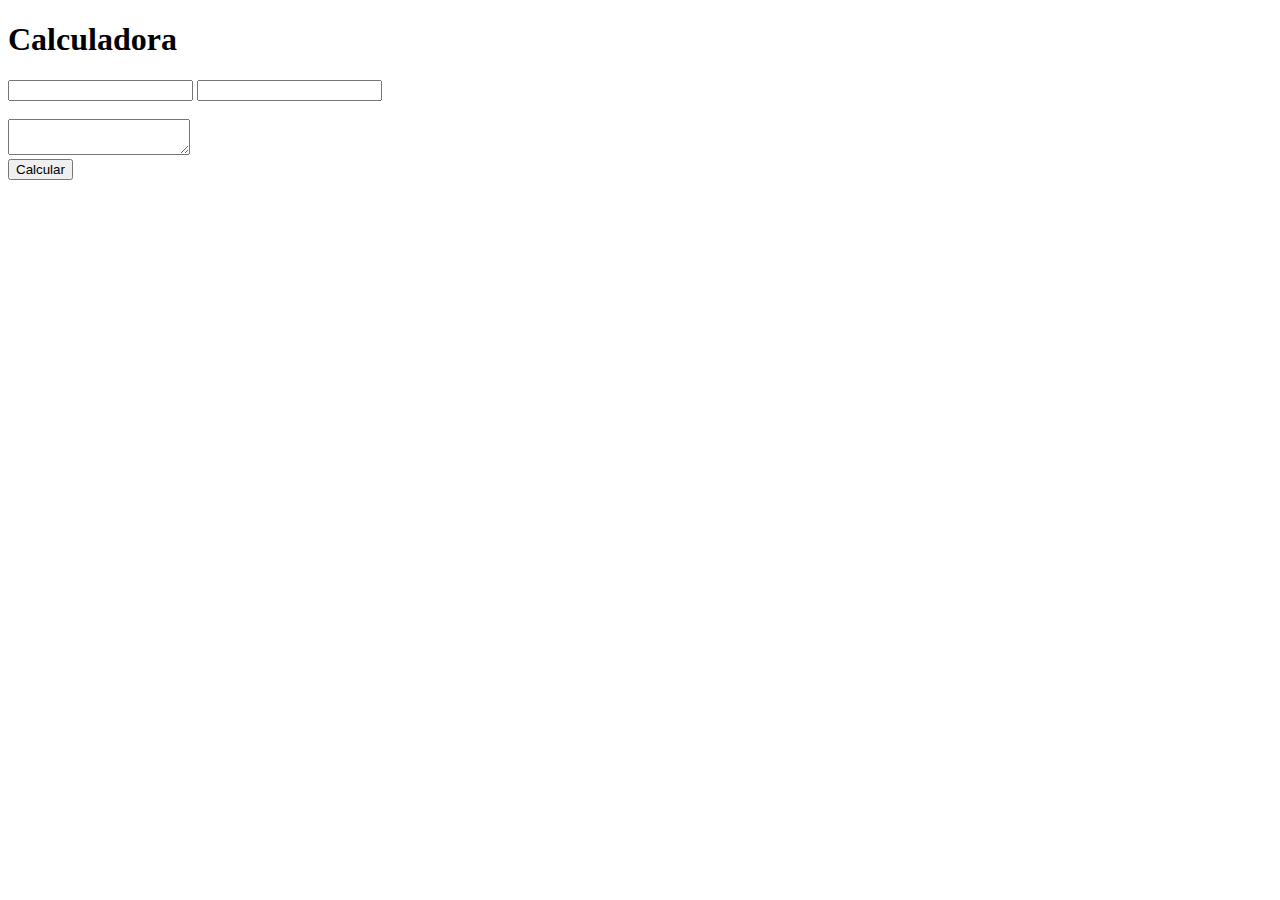
<file: calculadora/index.html>
<!DOCTYPE html>
<html lang="pt-br">
<head>
    <meta charset="UTF-8">
    <meta name="viewport" content="width=device-width, initial-scale=1.0">
    <title>Calculadora</title>
</head>
<body>
    <section> <!--Teste-->
        <h1>Calculadora</h1>
        <input type="number" id="n1">
        <input type="number" id="n2"> <br> <br>
        <textarea id="resultado"></textarea> <br>
        <button onClick="calcular()">Calcular</button>
    </section>
    <script>

    function calcular(){
        let n1 = parseFloat(document.getElementById("n1").value)
        let n2 = parseFloat(document.getElementById("n2").value)
        let resultado = n1 + n2
        let areaResultado = document.getElementById("resultado")

        areaResultado.textContent = resultado
    }

    </script>
</body>
</html>
</file>
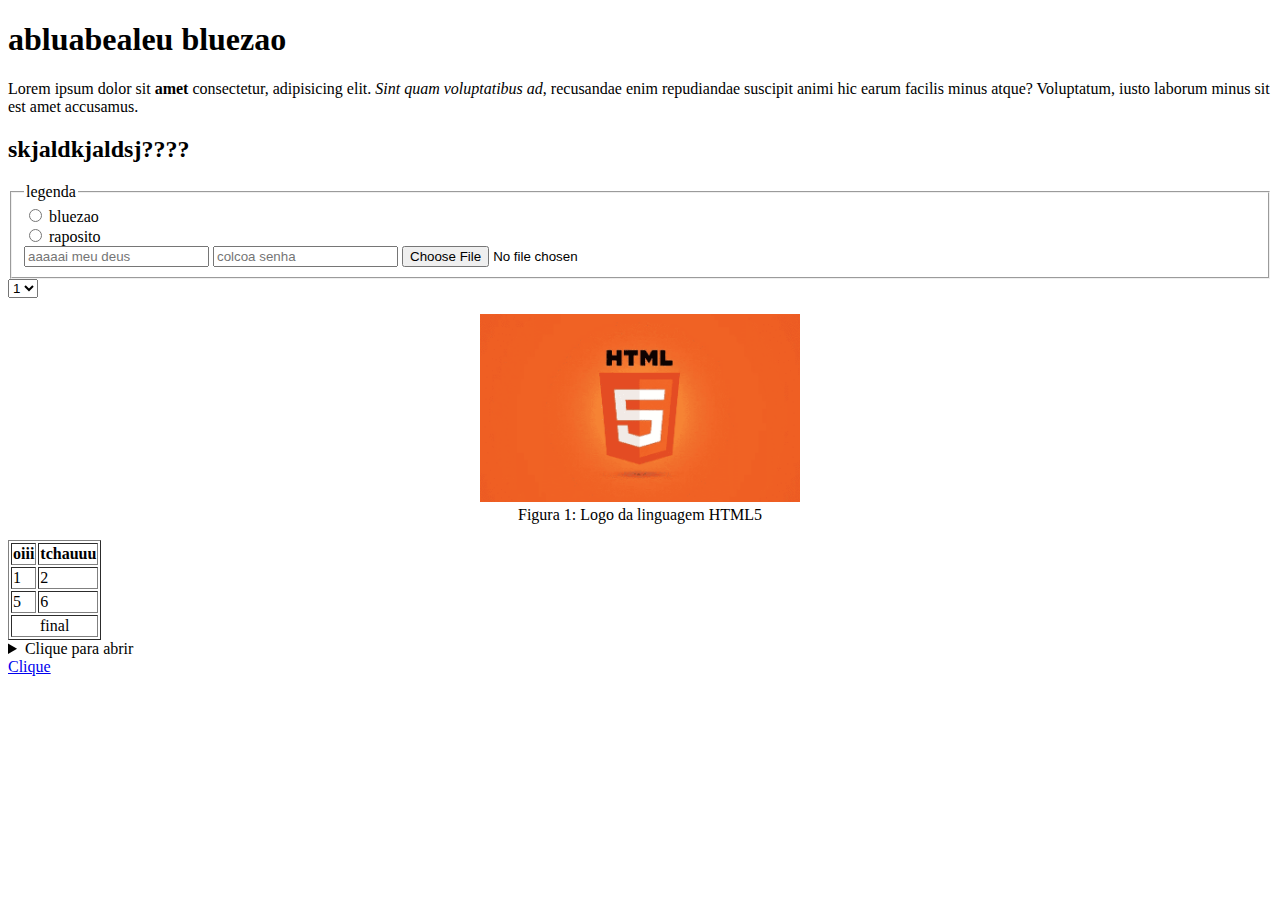
<file: formulario/index.html>
<!DOCTYPE html>
<html lang="pt-br">
<head>
    <meta charset="UTF-8">
    <meta name="viewport" content="width=device-width, initial-scale=1.0">
    <title>Título</title>
    <link rel="shortcut icon" href="favicon.ico" type="image/x-icon">
</head>
<body>
    <main>
        <section class="intro"> <!--Títulos, parágrafos, marcações-->
            <h1>abluabealeu bluezao</h1>
            <p>Lorem ipsum dolor sit <strong>amet</strong> consectetur, adipisicing elit. <em>Sint quam voluptatibus ad</em>, recusandae enim repudiandae suscipit animi hic earum facilis minus atque? Voluptatum, iusto laborum minus sit est amet accusamus.</p>
        </section>
        <section class="form"> <!--Formulários-->
            <h2>skjaldkjaldsj????</h2>
            <fieldset>
                <legend>legenda</legend>
                <form action=""> <!--Formulário em si-->
                    <input type="radio" value="r1" name="p" id="p1a"> <!--Formato-->
                    <label for="p1a">bluezao</label> <!--Legenda do input--> <br>
                    <input type="radio" value="r2" name="p" id="p2a"> <!--Para selecionar apenas um dos "radio", basta colocar o mesmo nome nos inputs-->
                    <label for="p2a">raposito</label>
                </form>
                <form action="">
                    <input type="text" name="t1" id="t1" placeholder="aaaaai meu deus">
                    <input type="password" placeholder="colcoa senha">
                    <input type="file" name="f" id="file">
                </form>
            </fieldset>
        </section>
        <section class="select"> <!--Dropdown, select-->
            <select name="" id="">
                <option value="1">1</option>
                <option value="2">2</option>
            </select>
        </section>
        <section class="img"> <!--img e figure-->
            <figure  style="text-align: center;">
                <img src="imagens/html5.png" alt="logo html" style="width: 20em;">
                <figcaption>Figura 1: Logo da linguagem HTML5</figcaption>
            </figure>
        </section>
        <section class="tabela"> <!--table, tr, td...-->
            <table border="1">
                <thead>
                    <tr>
                        <th>oiii</th>
                        <th>tchauuu</th>
                    </tr>
                </thead>
                <tr>
                    <td>1</td>
                    <td>2</td>
                </tr>
                <tr>
                    <td>5</td>
                    <td>6</td>
                </tr>
                <tfoot>
                    <tr>
                        <td colspan="2" style="text-align: center;">final</td>
                    </tr>
                </tfoot>
            </table>
        </section>
        <section class="lista"> <!--lista, ul, li, ol, details e summary-->
            <details>
                <summary>Clique para abrir</summary>
                <ul>
                    <li>1</li>
                    <li>2</li>
                </ul>
                <ol> <!--Lista Ordenada-->
                    <li>A</li>
                    <li>B</li>
                </ol>
            </details>
        </section>
        <footer>
            <a href="imagens/html5.png" target="_blank">Clique</a>
        </footer>
    </main>
</body>
</html>
</file>
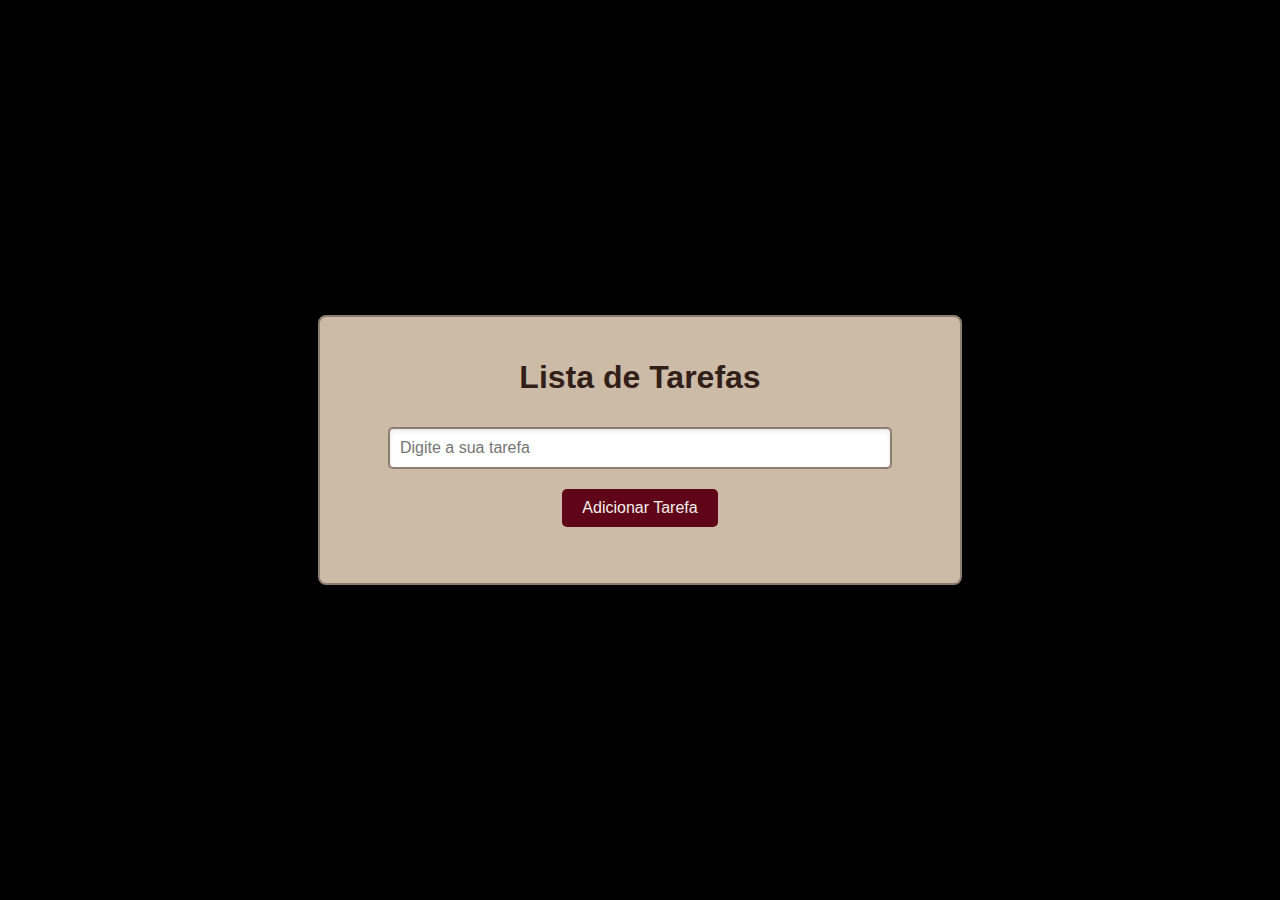
<file: lista de tarefas/index.html>
<!DOCTYPE html>
<html lang="pt-BR">
<head>
  <meta charset="UTF-8">
  <meta name="viewport" content="width=device-width, initial-scale=1.0">
  <title>Lista de Tarefas</title>
  <link rel="stylesheet" href="style.css">
</head>
<body>
  <div class="container">
    <h1>Lista de Tarefas</h1>
    <input type="text" id="inputTarefa" placeholder="Digite a sua tarefa">
    <button onclick="adicionarTarefa()">Adicionar Tarefa</button>
    <p id="atualizacao"></p>
    <ul id="listaTarefa"></ul>
  </div>

  <script src="script.js"></script>
</body>
</html>
</file>
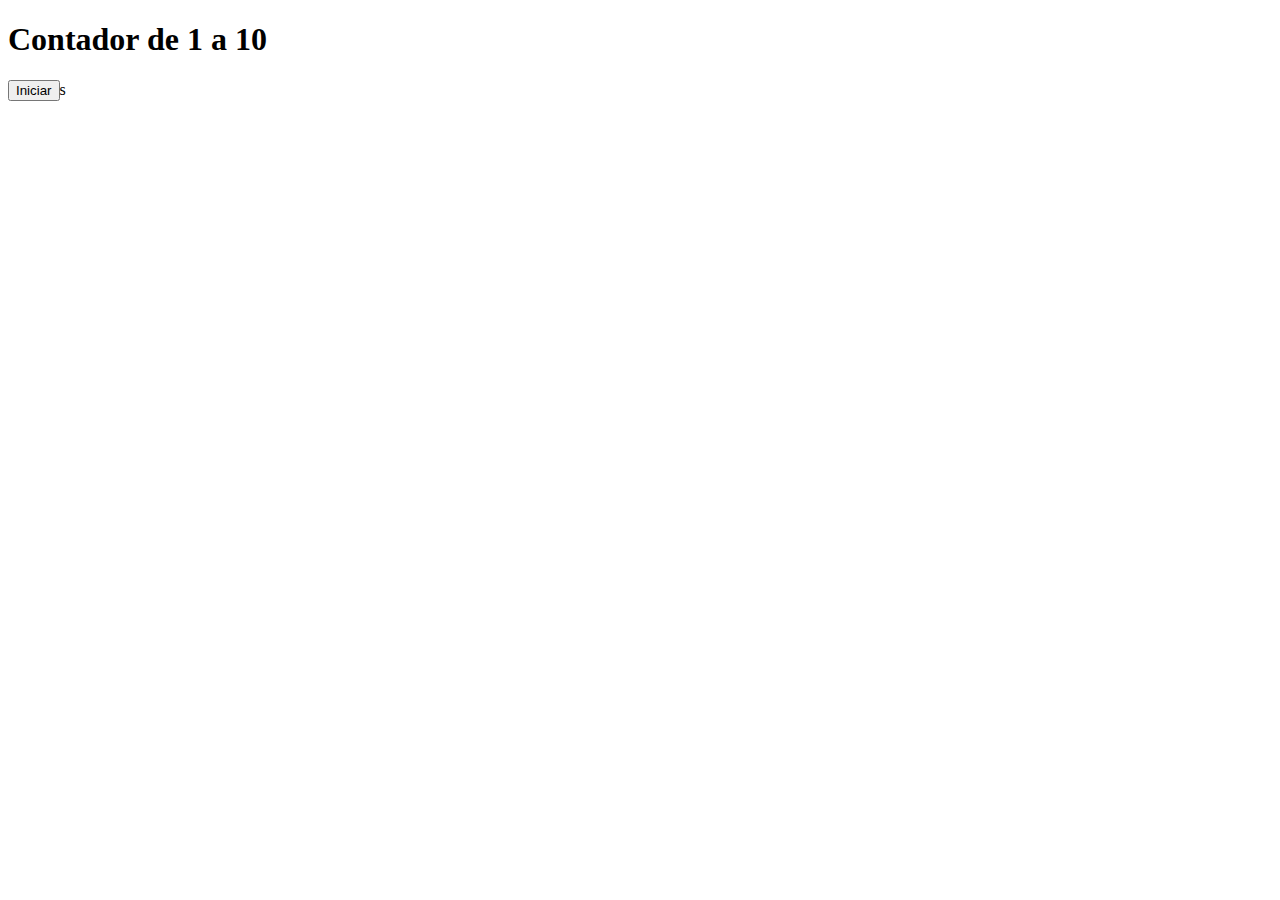
<file: exercicios js/contando 1-10/index.html>
<!DOCTYPE html>
<html lang="pt-br">
<head>
    <meta charset="UTF-8">
    <meta name="viewport" content="width=device-width, initial-scale=1.0">
    <title>Contando</title>
</head>
<body>
    <h1>Contador de 1 a 10</h1>
    <button onclick="iniciar()">Iniciar</button>s
    <p id="mensagem"></p>

    <script>
        function iniciar(){
            let mensagem = document.getElementById("mensagem")
            let texto = ""
            for (i = 1; i <= 10; i++){
                texto += i + ""
            }
            mensagem.textContent = texto
        }
    </script>
</body>
</html>
</file>
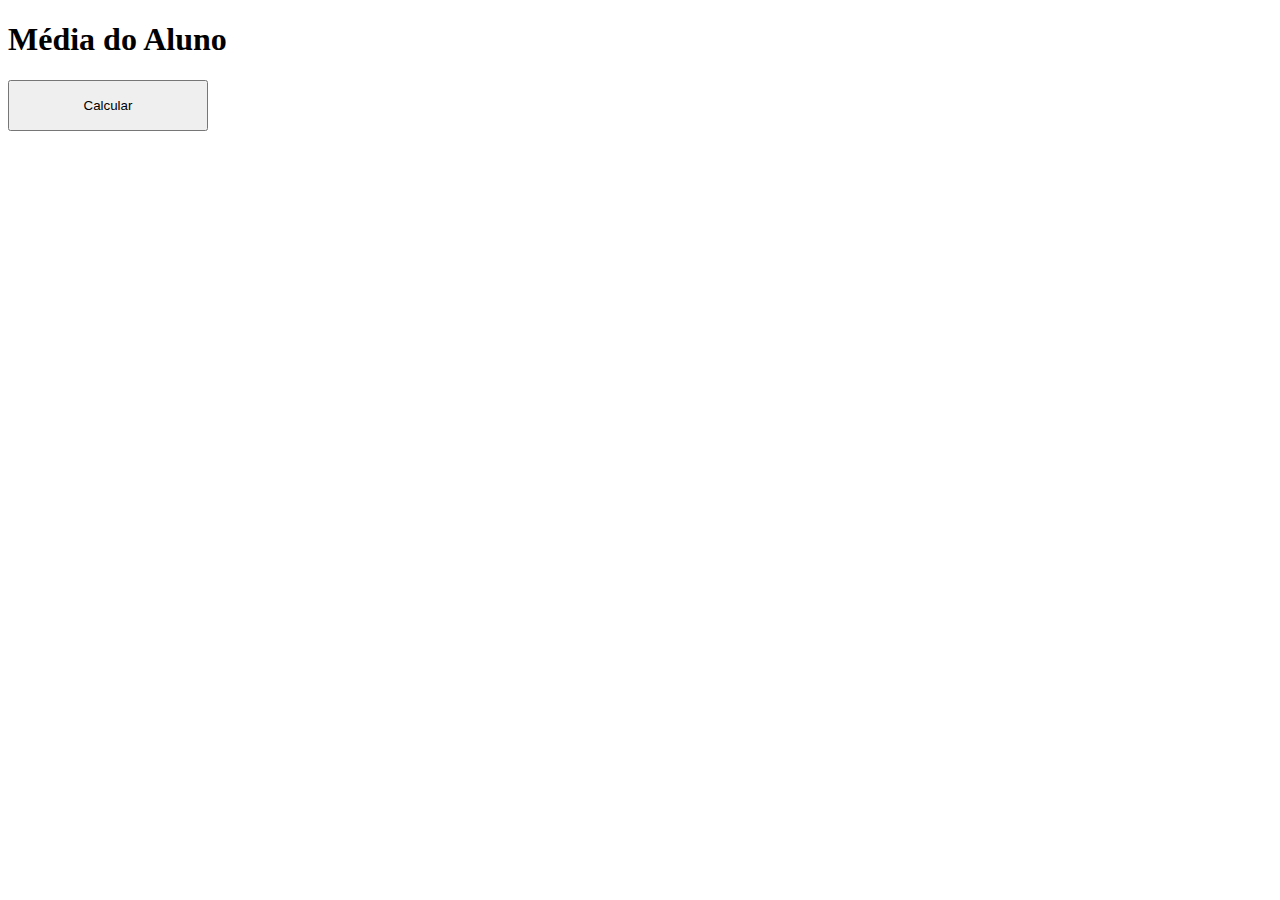
<file: exercicios js/media aluno/index.html>
<!DOCTYPE html>
<html lang="pt-br">
<head>
    <meta charset="UTF-8">
    <meta name="viewport" content="width=device-width, initial-scale=1.0">
    <title>Média do aluno</title>
    <style>
        button{
            padding: 1rem;
            width: 200px;
        }
    </style>
</head>
<body>
    <section>
        <h1>Média do Aluno</h1>
        <button onClick="calcular()">Calcular</button>
        <p id="resultado"></p>
        <p id="mensagem"></p>
    </section>
    <script>
        function calcular(){
            const nome = prompt("Digite o nome do aluno")
            let n1 = prompt("Digite a primeira nota")
            let n2 = prompt("Digite a segunda nota")
            let areaResultado = document.getElementById("resultado")
            let areaMensagem =  document.getElementById("mensagem")

            
            n1 = parseFloat(n1)
            n2 = parseFloat(n2)

            let media = (n1 + n2)/2
            
            if (isNaN(n1), isNaN(n2)){
                areaResultado.textContent = ("Insira dados válidos.")
            } else {
                areaResultado.textContent = (`A média do aluno ${nome} é ${media}`)
            }
            
            if (media < 7){
                areaMensagem.textContent = (`Aluno ${nome} abaixo da média. Reprovado.`)
                areaMensagem.style.color = "#eb4034"
            } else if (media === 7){
                areaMensagem.textContent = (`Aluno ${nome} na média. Aprovado.`)
                areaMensagem.style.color = "#ebcc34"
            } else {
                areaMensagem.textContent = (`Aluno ${nome} acima da média. Aprovado.`)
                areaMensagem.style.color = "#77eb34"
            }
        }
    </script>
</body>
</html>
</file>
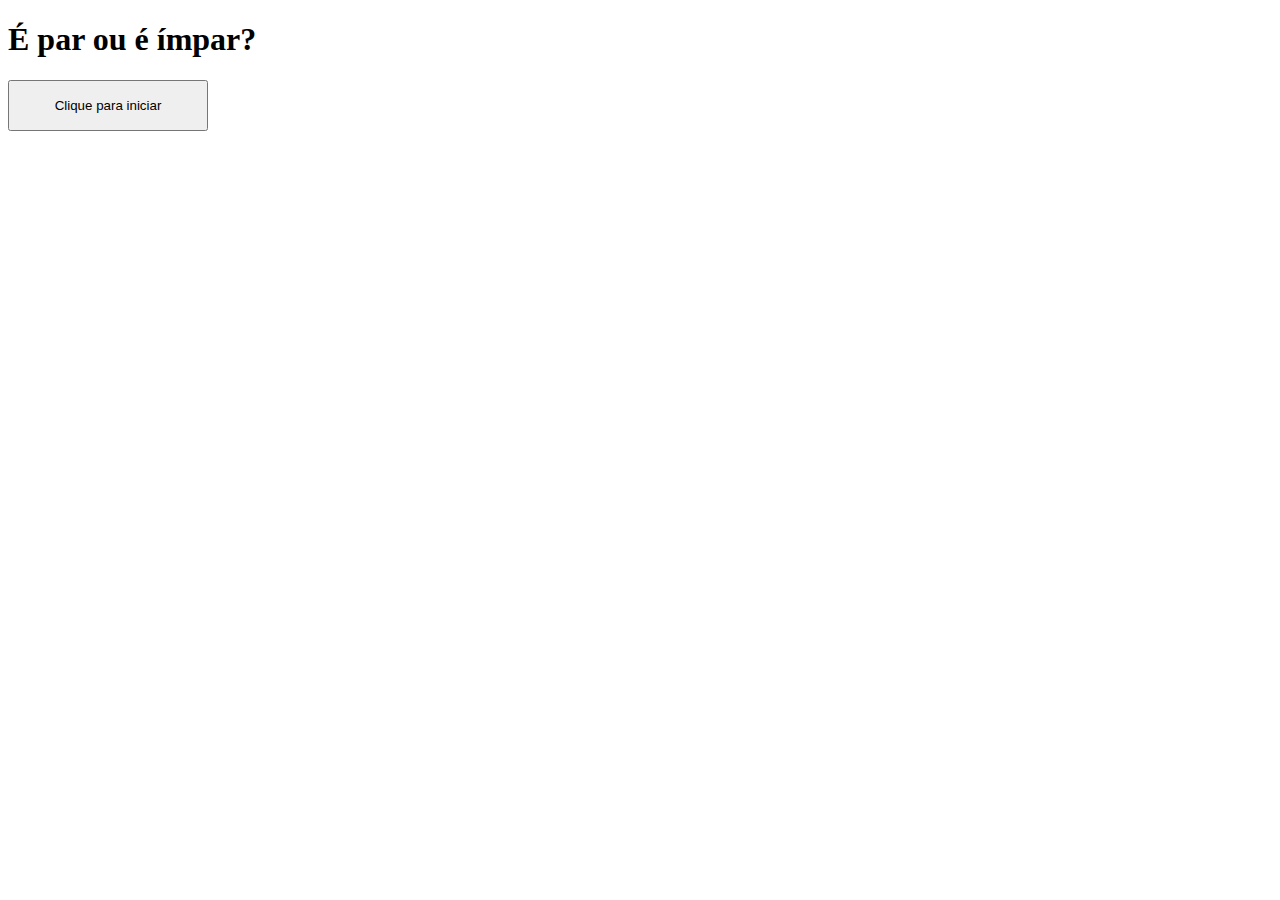
<file: exercicios js/par ou impar/index.html>
<!DOCTYPE html>
<html lang="pt-br">
<head>
    <meta charset="UTF-8">
    <meta name="viewport" content="width=device-width, initial-scale=1.0">
    <title>O número é par ou é ímpar</title>
    <style>
        button{
            padding: 1rem;
            width: 200px;
        }
    </style>
</head>
<body>
    <section>
        <h1>É par ou é ímpar?</h1>
        <button onClick="mensagem()">Clique para iniciar</button>
        <p id="areaMensagem"></p>
    </section>
    <script>
        function mensagem(){
            let mensagem = document.getElementById("areaMensagem")
            let n1 = prompt("Digite um número")
            n1 = parseFloat(n1)
            const resultado = n1/2

            if (isNaN(n1)){
                mensagem.textContent = "Inválido."
            } else if (n1 % 2 === 0) {
                mensagem.textContent = `O número ${n1} é par`
            } else {
                mensagem.textContent = `O número ${n1} é ímpar`
            }
        }
    </script>
</body>
</html>
</file>
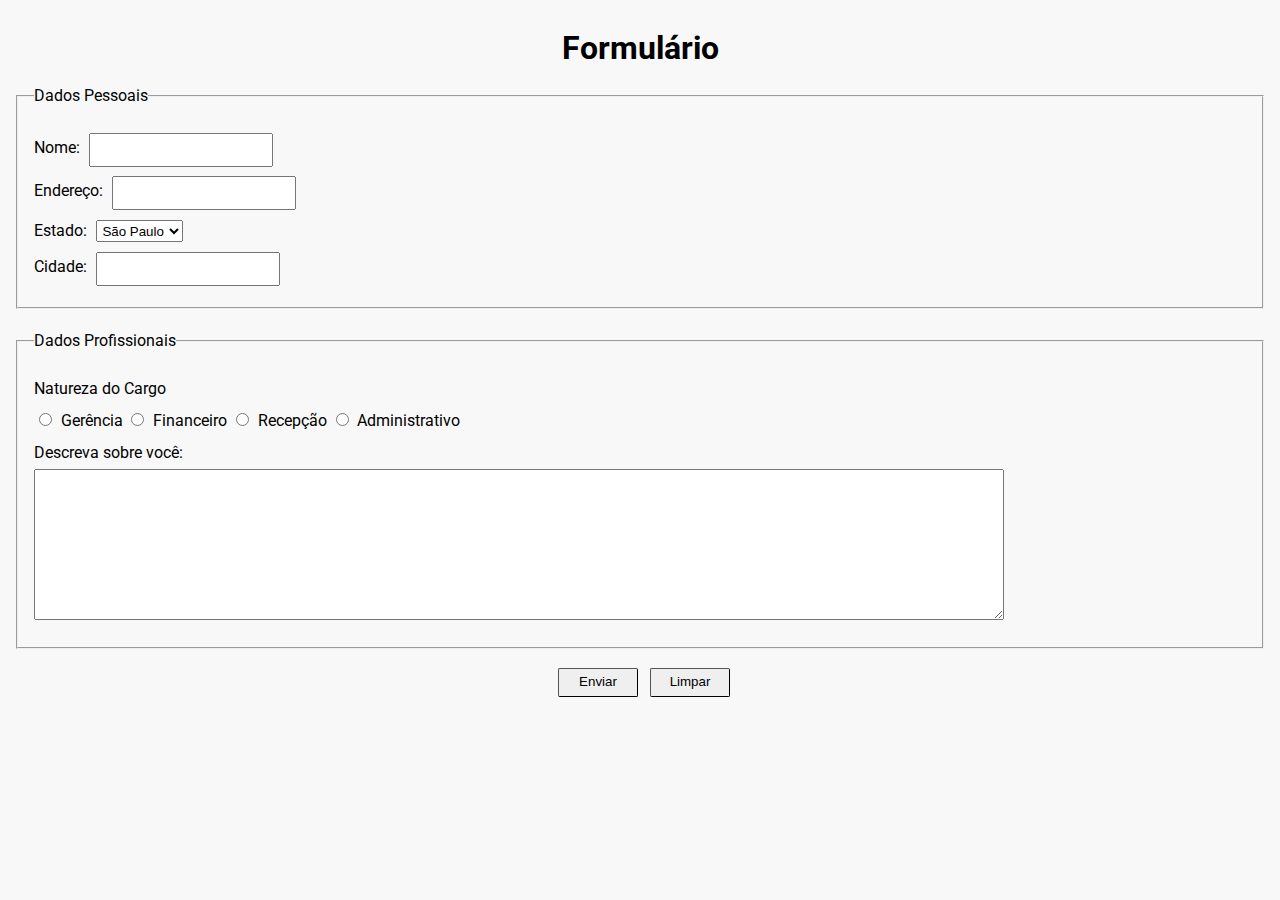
<file: formulario/formulario.html>
<!DOCTYPE html>
<html lang="pt-br">
<head>
    <meta charset="UTF-8">
    <meta name="viewport" content="width=device-width, initial-scale=1.0">
    <title>Formulário</title>
    <link rel="stylesheet" href="style.css">
</head>
<body>
    <header>
        <h1 id="js"></h1>
        <h1>Formulário</h1>
    </header>
    <main>
        <section class="form"> <!--Dados Pessoaiss-->
            <form action=""> 
                <fieldset>
                    <legend>Dados Pessoais</legend>
                    <label for="nome">Nome:</label>
                    <input type="text" name="nome" id="nome"> <br>
                    <label for="endereco">Endereço:</label>
                    <input type="text" name="endereco" id="endereco"> <br>
                    <label for="estado">Estado:</label>
                    <select>
                        <option value="sp">São Paulo</option>
                    </select> <br>
                    <label for="cidade">Cidade:</label>
                    <input type="text" name="cidade" id="cidade"> 
                </fieldset>
            </form>
        </section>
        <section class="form"> <!--Dados Profissionais-->
            <form action=""> 
                <fieldset>
                    <legend>Dados Profissionais</legend>
                    <p>Natureza do Cargo</p>
                    <input type="radio" name="cargo" id="gerencia">
                    <label for="gerencia">Gerência</label>
                    <input type="radio" name="cargo" id="financeiro">
                    <label for="financeiro">Financeiro</label>
                    <input type="radio" name="cargo" id="recepcao">
                    <label for="recepcao">Recepção</label>
                    <input type="radio" name="cargo" id="administrativo">
                    <label for="administrativo">Administrativo</label> 

                    <p>Descreva sobre você:</p>
                    <textarea name="sobre" id="sobre" cols="20" rows="5"></textarea>
                </fieldset>
            </form>
        </section>
        <section class="enviar">
            <button onClick="mudarNome()">Enviar</button>
            <button>Limpar</button>
        </section>
    </main>
    <script src="script.js"></script>
</body>
</html>
</file>
<file: lista de tarefas/style.css>
body {
    font-family: Arial, sans-serif;
    display: flex;
    justify-content: center;
    align-items: center;
    height: 100vh;
    margin: 0;
    background-color: black;
}
.container {
    text-align: center;
    background-color: #CBBBA7;
    padding: 20px;
    border-radius: 8px;
    box-shadow: 0 4px 8px rgba(0, 0, 0, 0.1);
    width: 90%;
    max-width: 600px;
    border: 2px solid #8B7D70;
}
h1 {
    color: #331F19;
}
p {
    color: #331F19;
    font-size: 1.1em;
}
button {
    background-color: #60041A;
    color: #F4F0EA;
    padding: 10px 20px;
    border: none;
    border-radius: 5px;
    cursor: pointer;
    font-size: 1em;
    transition: background-color 0.3s ease;
    margin-top: 10px;
}
button:hover {
    background-color: #A34743;
}
ul {
    display: flex;
    flex-direction: column;
    align-items: center;
    list-style: none;
    padding: 0;
    margin-top: 20px;
}
ul li {
    background-color: #F4F0EA;
    color: #331F19;
    padding: 10px;
    margin: 5px 0;
    border-radius: 5px;
    box-shadow: 0 2px 4px rgba(0, 0, 0, 0.1);
}
li{
    text-align: center;
    width: 50%;
}

/* Estilo para o campo de entrada */
input[type="text"] {
    padding: 10px;
    width: 80%;
    max-width: 500px;
    margin-top: 10px;
    margin-bottom: 10px;
    border: 2px solid #8B7D70;
    border-radius: 5px;
    font-size: 1em;
    box-shadow: inset 0 2px 4px rgba(0, 0, 0, 0.1);
    outline: none;
    transition: border-color 0.3s ease;
}
input[type="text"]:focus {
    border-color: #60041A;
    box-shadow: inset 0 2px 4px rgba(96, 4, 26, 0.3);
}
</file>
<file: formulario/style.css>
@import url('https://fonts.googleapis.com/css2?family=Roboto:ital,wght@0,100..900;1,100..900&display=swap');

*{
    margin: 0;
    padding: 0;
    box-sizing: border-box;
    line-height: 2em;
}

body, fieldset {
    background-color: rgb(248, 248, 248);
    font-family: "Roboto", serif;
    padding: 1rem;
}

main{
    display: flex;
    flex-direction: column;
    gap: 1rem;
}

h1{
    text-align: center;
}

input, select{
    cursor: pointer;
    margin: 0.3rem;
    padding: 0.1rem;
}

textarea{
    width: 80%;
    padding: 0.5rem;
}

.enviar{
    text-align: center;
}

button{
    width: 5rem;
    border-width: 0.5px;
    border-radius: 2px;
    cursor: pointer;
    margin-left: 0.5rem;
}
</file>
